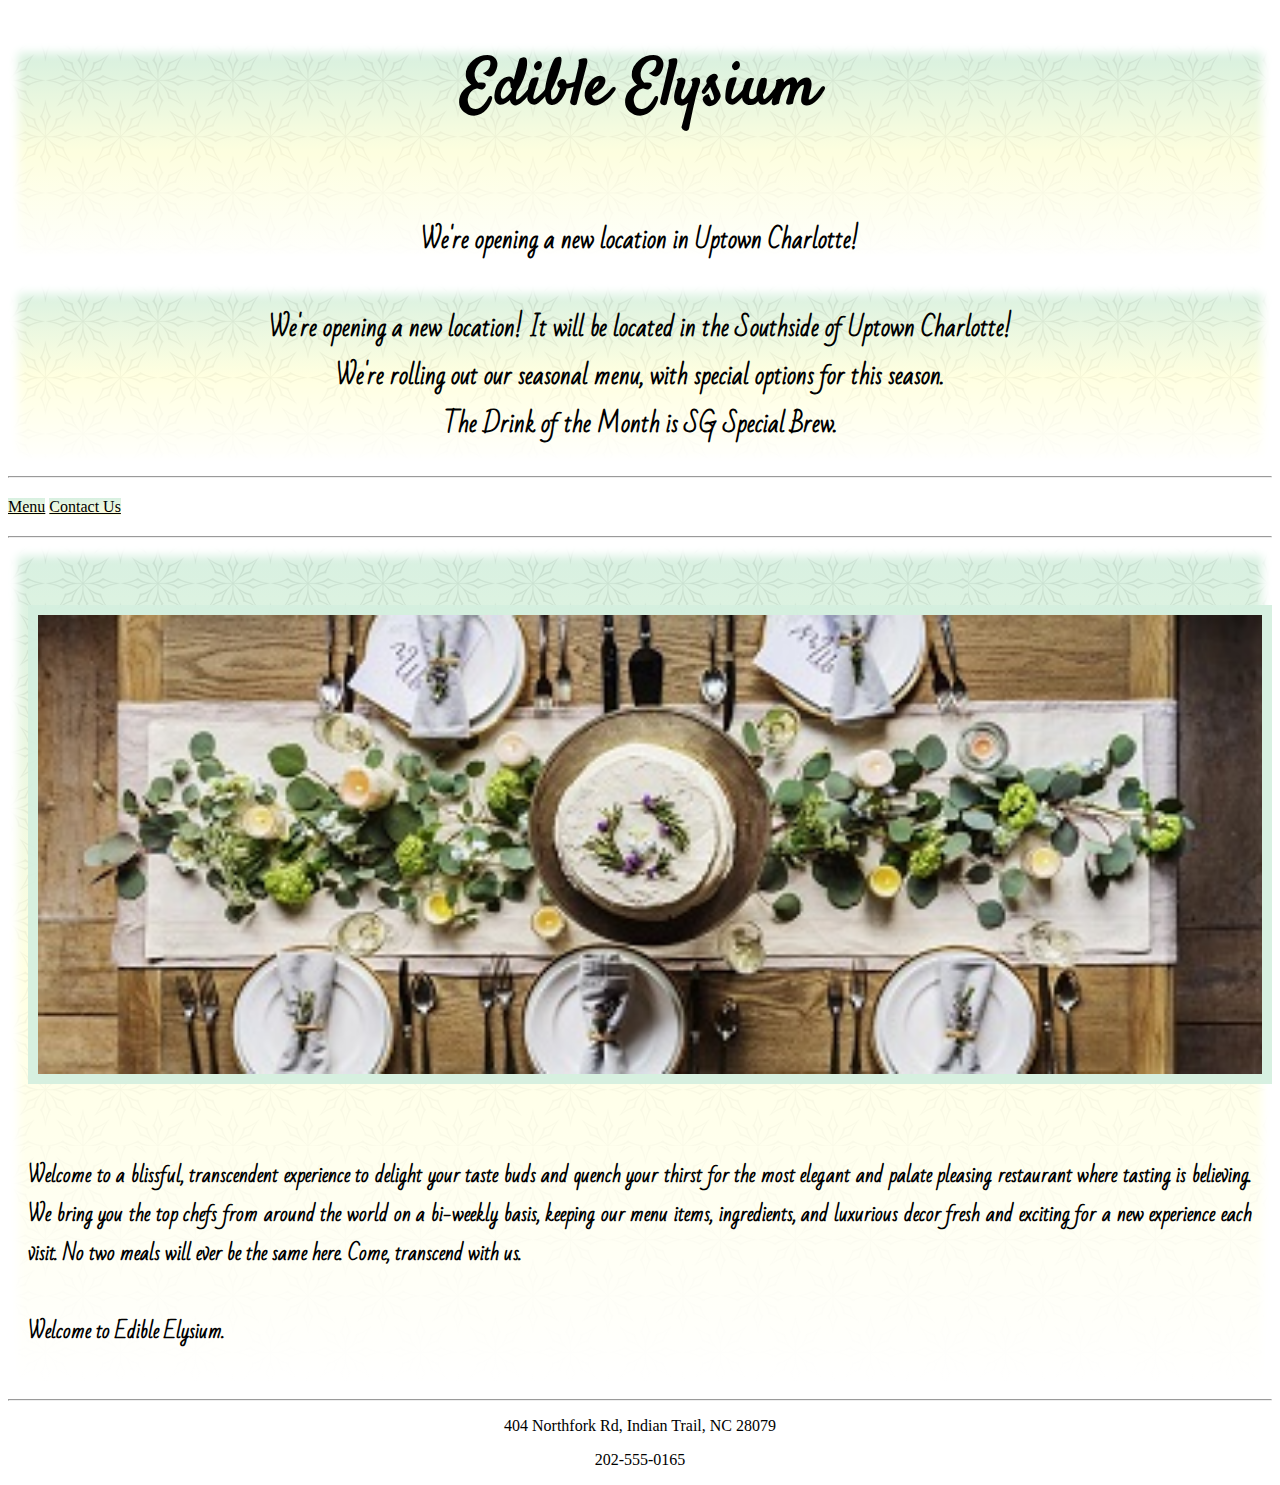
<file: Restaurant/index.html>
<!DOCTYPE html>
<!--
    Name: Caleb Earney
    Date Created: 9/25/2019
    Most recent revision: Added styling for background and carousel
-->
<html lang="en">
    <head>
	
		<meta charset="utf-8">
        <meta name="viewport" content="width=device-width, initial-scale=1, shrink-to-fit=no">
		
		<link rel="stylesheet" type="text/css" href="restaurantStyles.css" />
		<!-- Fonts retrieved from Google Fonts at https://fonts.google.com/ -->
		<link href="https://fonts.googleapis.com/css?family=Bad+Script|Satisfy&display=swap" rel="stylesheet">
		
        <title>Home Page</title>
		
		<!-- Bootstrap CDN copied from https://getbootstrap.com/docs/4.1/getting-started/introduction/ -->
		<link rel="stylesheet" href="https://stackpath.bootstrapcdn.com/bootstrap/4.1.3/css/bootstrap.min.css" integrity="sha384-MCw98/SFnGE8fJT3GXwEOngsV7Zt27NXFoaoApmYm81iuXoPkFOJwJ8ERdknLPMO" crossorigin="anonymous">
		<!-- Bootstrap 4 compatible icons/fonts from https://www.w3schools.com/bootstrap4/bootstrap_icons.asp -->
		<link rel="stylesheet" href="https://use.fontawesome.com/releases/v5.7.0/css/all.css" integrity="sha384-lZN37f5QGtY3VHgisS14W3ExzMWZxybE1SJSEsQp9S+oqd12jhcu+A56Ebc1zFSJ" crossorigin="anonymous">
		
    </head> 
    
    <body>

		<!-- Div container that holds body items affected by Bootstrap -->
		<div class="container">
			
			<!-- This will display if JavaScript is currently disabled in user's browser -->
			<noscript>
				<br />
				<div style="border: 2px dashed red; padding: 10px">
					<center><span style="color: red; font-weight: bold; font-size: 20px;">JavaScript is currently disabled in your browser. This site is best viewed with JavaScript enabled.</span></center>
				</div>
			</noscript>

			<!-- Jumbotron as page header to display restaurant title and big news with floral background -->
			<header class="jumbotron floral-gradient">
				<h1>Edible Elysium</h1><br />
				<h2>We're opening a new location in Uptown Charlotte!</h2>
			</header>
			
			<!-- Carousel that rotates with three pieces of information about restaurant news -->
			<div class="carousel slide" data-ride="carousel">
			  <div class="carousel-inner">
				<div class="carousel-item active">
				  <span class="fas fa-city" aria-hidden="true"></span> We're opening a new location! It will be located in the Southside of Uptown Charlotte!
				</div>
				<div class="carousel-item">
				  <span class="fas fa-seedling" aria-hidden="true"></span> We're rolling out our seasonal menu, with special options for this season.
				</div>
				<div class="carousel-item">
				  <span class="fas fa-coffee" aria-hidden="true"></span> The Drink of the Month is SG Special Brew.
				</div>
			  </div>
			</div>
			
			<hr />
			
			<!-- Navigation bar with pills for links and a home button icon -->
			<nav>
				<a class="btn badge-pill" href="index.html"><span class="fas fa-home" aria-hidden="true"></span></a>
				<a class="btn badge-pill" href="menu.html">Menu</a>
				<a class="btn badge-pill" href="contact.html">Contact Us</a>
			</nav>
			
	<!-- Body items above are all the same across the pages. Body items below excluding footer are unique to this page --------------------------------------->
			
			<hr />
			
			<!-- Content of home page including image and paragraph with floral background -->
			<div class="content floral-gradient">
			
				<br />
				
				<!-- Bootstrap Grid Row containing home page image -->
				<div class="row">
					<div class="col-lg-3 col-md-2"></div>
					<div class="col-lg-6 col-md-8">
						<!-- Edited image retrieved from https://pixabay.com/photos/champagne-decoration-dining-2264811/ -->
						<img class="rounded-circle" src="images/restaurant-1.jpg" alt="Restaurant Header Image"
							style="position: static; border:10px solid rgba(212, 239, 223, .93);" width="100%"/>
					</div>
					<div class="col-lg-3 col-md-2"></div>
				</div>
					
				<br />
				
				<!-- Bootstrap Grid Row containing home page paragraph -->
				<div class="row">
					<div class="col-lg-3 col-md-2"></div>
					<div class="col-lg-6 col-md-8">
							
						<p>
						Welcome to a blissful, transcendent experience to delight your 
						taste buds and quench your thirst for the most elegant and palate 
						pleasing restaurant where tasting is believing. We bring you the 
						top chefs from around the world on a bi-weekly basis, keeping our
						menu items, ingredients, and luxurious decor fresh and exciting for
						a new experience each visit. No two meals will ever be the same here.
						Come, transcend with us.
						<br /><br />
						Welcome to Edible Elysium.
						</p>
							
					</div>
					<div class="col-lg-3 col-md-2"></div>
				</div>
			</div>
			
			<hr />
			
			<!-- Page footer containing address and phone number of restaurant -->
			<footer>
				<p>404 Northfork Rd, Indian Trail, NC 28079</p>
				<p>202-555-0165</p>
			</footer>
		</div>
		
		<!-- CDN links copied from https://getbootstrap.com/docs/4.1/getting-started/introduction/ -->
        <script src="https://code.jquery.com/jquery-3.3.1.slim.min.js" integrity="sha384-q8i/X+965DzO0rT7abK41JStQIAqVgRVzpbzo5smXKp4YfRvH+8abtTE1Pi6jizo" crossorigin="anonymous"></script>
        <script src="https://cdnjs.cloudflare.com/ajax/libs/popper.js/1.14.3/umd/popper.min.js" integrity="sha384-ZMP7rVo3mIykV+2+9J3UJ46jBk0WLaUAdn689aCwoqbBJiSnjAK/l8WvCWPIPm49" crossorigin="anonymous"></script>
        <script src="https://stackpath.bootstrapcdn.com/bootstrap/4.1.3/js/bootstrap.min.js" integrity="sha384-ChfqqxuZUCnJSK3+MXmPNIyE6ZbWh2IMqE241rYiqJxyMiZ6OW/JmZQ5stwEULTy" crossorigin="anonymous"></script>
    </body>
</html>
</file>
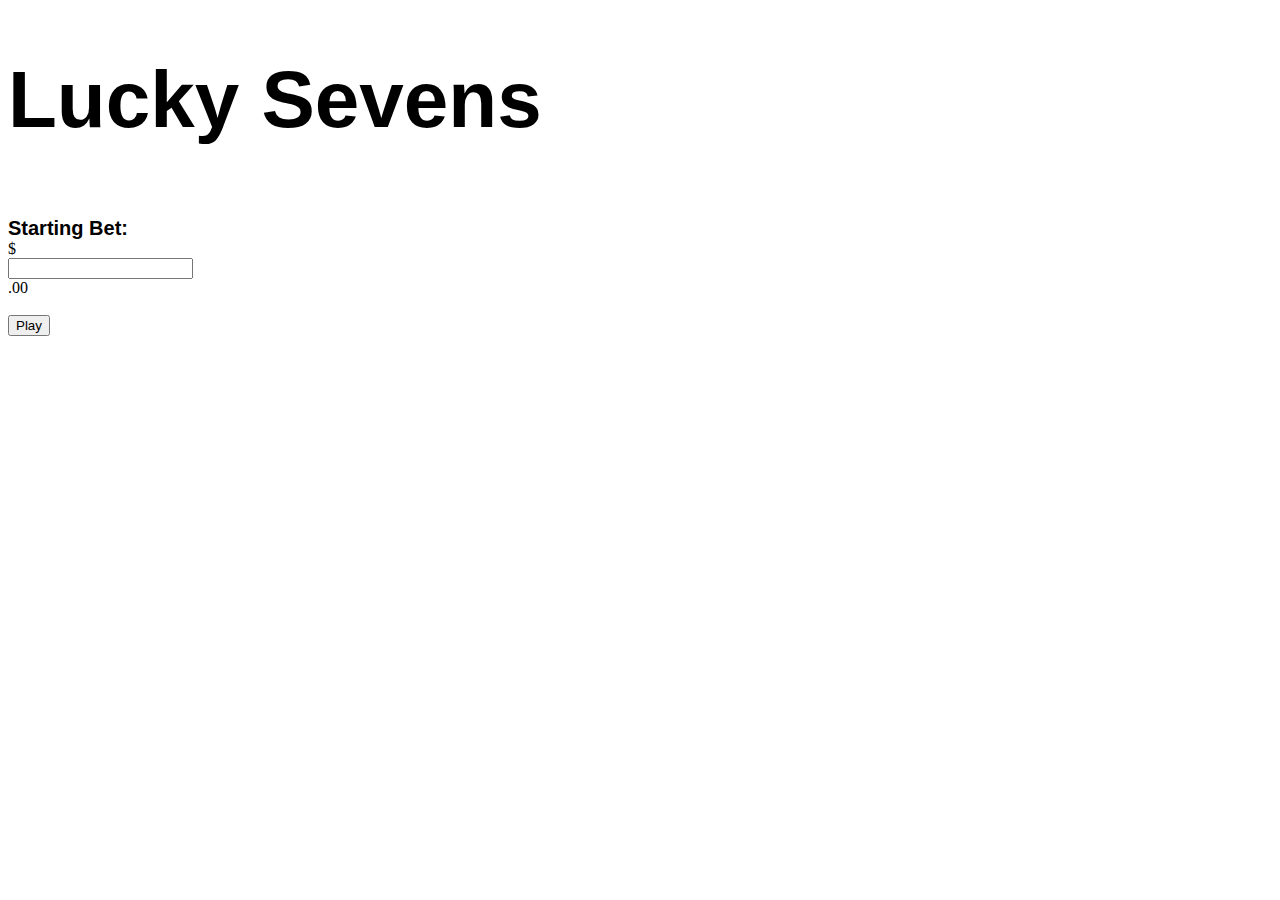
<file: LuckySevens/lucky-sevens.html>
<!DOCTYPE html>
<!--
    Name: Caleb Earney
    Date Created: 10/4/2019
    Most recent revision: Fixed results table to show money format, general cleanup
-->
<html lang="en">
	<head>

		<meta charset="utf-8">
        <meta name="viewport" content="width=device-width, initial-scale=1, shrink-to-fit=no">
		
        <title>Lucky Sevens</title>
		
		<!-- Bootstrap CDN copied from https://getbootstrap.com/docs/4.1/getting-started/introduction/ -->
		<link rel="stylesheet" href="https://stackpath.bootstrapcdn.com/bootstrap/4.1.3/css/bootstrap.min.css" integrity="sha384-MCw98/SFnGE8fJT3GXwEOngsV7Zt27NXFoaoApmYm81iuXoPkFOJwJ8ERdknLPMO" crossorigin="anonymous">
		
		<!-- Internal style sheet for Lucky Sevens page using media query format from Bootstrap website -->
		<style>
			@media (min-width: 0) {
				.control-label{
					text-align: center;
				}
			}

			@media (min-width: 768px) {
				.control-label{
					text-align: center;
				}
			}

			@media (min-width: 992px) {
				.control-label{
					text-align: right;
				}
			}
			
			h1 {
				font-size: 80px;
				font-family: "Comic Sans MS", cursive, sans-serif
			}
			
			.control-label {
				font-family: "Comic Sans MS", cursive, sans-serif;
				font-weight: bold;
				font-size: 20px;
			}
			
			.table {
				font-family: "Comic Sans MS", cursive, sans-serif;
				font-size: 14px;
			}
		</style>

		<script type="text/javascript" src="lucky-sevens-script.js"></script>
		
	</head> 
	<body>

		<!-- Div container that holds body items affected by Bootstrap -->
		<div class="container">
			<h1 class="text-center">Lucky Sevens</h1>
			
			<br />

			<!-- Bootstrap code found from https://getbootstrap.com/docs/4.0/components/input-group/ -->
			<form name="lucky-sevens" onsubmit="return play();">
			
				<!-- Bootstrap Row containing label and prepended/appended input for Starting Bet -->
				<div class="row">
					<div class="col-lg-3 col-med-3"></div>
					<label for="bet-num" class="col-lg-2 col-med-3 col-form-label control-label">Starting Bet:</label>
					<div class="col-lg-3 col-med-3">
						<div class="input-group mb-3">
							<div class="input-group-prepend">
								<span class="input-group-text">$</span>
							</div>
							<!-- Bootstrap form controlled input that accepts numbers and allows raising/lowering number -->
							<input type="number" id="bet-num" class="form-control" aria-label="Amount (to the nearest dollar)">
							
							<div class="input-group-append">
								<span class="input-group-text">.00</span>
							</div>
						</div>
					</div>
					<div class="col-lg-2 col-med-3"></div>
				</div>
				
				<br />
				
				<!-- Bootstrap button that calls play() function in external JavaScript to play Lucky Sevens -->
				<div class="text-center">
					<button type="submit" id="submit-btn" class="btn btn-primary">Play</button>
				</div>

			</form>
			
			<br />
			
			<!-- Hidden divider and header for Results that shows when play() function is called -->			
			<hr id="divider" style="display: none;"/>
			<h1 id="results-header" class="text-center" style="display: none;">Results</h1>

			<!-- Hidden table that shows Results in the table when play() function is called -->
			<div class="row">
				<div class="col-lg-4 col-md"></div>
				<div class=" col-lg-4 col-md">
					<table id="results" class="table table-striped table-bordered" style="display: none;">
						<tr>
							<td>Starting Bet</td>
							<td><span>$</span><span id="start-bet"></span><span>.00</span></td>
						</tr>
						<tr>
							<td>Total Rolls Before Going Broke</td>
							<td><span id="total-rolls"></span></td>
						</tr>
						<tr>
							<td>Highest Amount Won</td>
							<td><span>$</span><span id="max-amount"></span><span>.00</span></td>
						</tr>
						<tr>
							<td>Roll Count at Hightest Amount Won</td>
							<td><span id="roll-count-max"></span></td>
						</tr>
					</table>
				</div>
				<div class="col-lg-4 col-md"></div>
			</div>
		</div>
		
		<!-- CDN links copied from https://getbootstrap.com/docs/4.1/getting-started/introduction/ -->
        <script src="https://code.jquery.com/jquery-3.3.1.slim.min.js" integrity="sha384-q8i/X+965DzO0rT7abK41JStQIAqVgRVzpbzo5smXKp4YfRvH+8abtTE1Pi6jizo" crossorigin="anonymous"></script>
        <script src="https://cdnjs.cloudflare.com/ajax/libs/popper.js/1.14.3/umd/popper.min.js" integrity="sha384-ZMP7rVo3mIykV+2+9J3UJ46jBk0WLaUAdn689aCwoqbBJiSnjAK/l8WvCWPIPm49" crossorigin="anonymous"></script>
        <script src="https://stackpath.bootstrapcdn.com/bootstrap/4.1.3/js/bootstrap.min.js" integrity="sha384-ChfqqxuZUCnJSK3+MXmPNIyE6ZbWh2IMqE241rYiqJxyMiZ6OW/JmZQ5stwEULTy" crossorigin="anonymous"></script>
	</body>
</html>
</file>
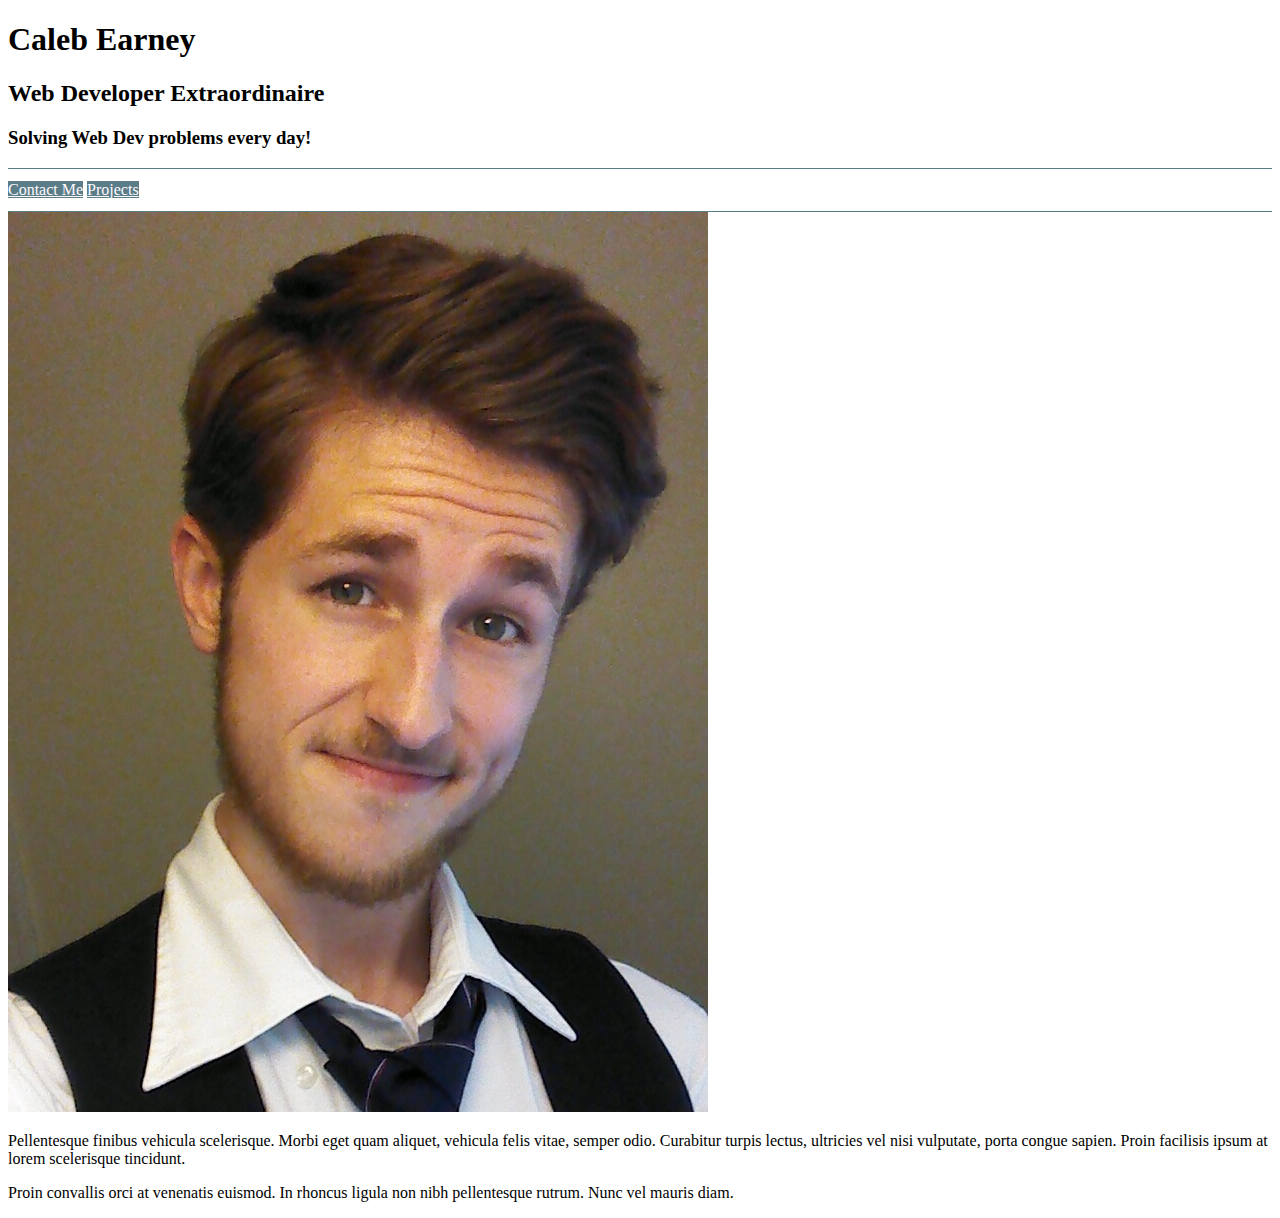
<file: Restaurant/bootstrap-examples.html>
<!DOCTYPE html>
<html lang="en">
	<head>
	
		<meta charset="utf-8">
        <meta name="viewport" content="width=device-width, initial-scale=1, shrink-to-fit=no">
		
		<title>Bootstrap Sample Page</title>
		
		<!-- Bootstrap CDN copied from https://getbootstrap.com/docs/4.1/getting-started/introduction/ -->
		<link rel="stylesheet" href="https://stackpath.bootstrapcdn.com/bootstrap/4.1.3/css/bootstrap.min.css" integrity="sha384-MCw98/SFnGE8fJT3GXwEOngsV7Zt27NXFoaoApmYm81iuXoPkFOJwJ8ERdknLPMO" crossorigin="anonymous">
		
		<style>
			nav {
				border-top: thin #5b7d87 solid;
				border-bottom: thin #5b7d87 solid;
				padding-top: 12px;
				padding-bottom: 12px;
			}
			nav .btn {
				background-color: #5b7d87;
				color: #fef9ff; 
			}
			nav .btn:hover {
				font-weight: bold;
			}
		</style>
	</head>
	
	<body>
	
		<div class="container">
		
			<header class="jumbotron">
				<h1>Caleb Earney</h1>
				<h2 class="font-italic">Web Developer Extraordinaire</h2>
				<h3 class="text-right mt-5">Solving Web Dev problems every day!</h3>
			</header>
			
			<nav>
				<a class="btn badge-pill" href="">Contact Me</a>
				<a class="btn badge-pill" href="">Projects</a>
			</nav>
		
			<div class="row">
				<div class="col-lg-3 col-md">
					<img src="images/Me.jpg" alt="Photo of  Caleb Earney" class="img-fluid" />
				</div>
				
				<div class="col-lg-9 col-md">
					<p>Pellentesque finibus vehicula scelerisque. Morbi eget quam aliquet, vehicula felis vitae, semper odio. Curabitur turpis lectus, ultricies vel nisi vulputate, porta congue sapien. Proin facilisis ipsum at lorem scelerisque tincidunt.</p>
					<p>Proin convallis orci at venenatis euismod. In rhoncus ligula non nibh pellentesque rutrum. Nunc vel mauris diam.</p>
				</div>
			</div>

		</div>
	
	
        <!-- CDN links copied from https://getbootstrap.com/docs/4.1/getting-started/introduction/ -->
        <script src="https://code.jquery.com/jquery-3.3.1.slim.min.js" integrity="sha384-q8i/X+965DzO0rT7abK41JStQIAqVgRVzpbzo5smXKp4YfRvH+8abtTE1Pi6jizo" crossorigin="anonymous"></script>
        <script src="https://cdnjs.cloudflare.com/ajax/libs/popper.js/1.14.3/umd/popper.min.js" integrity="sha384-ZMP7rVo3mIykV+2+9J3UJ46jBk0WLaUAdn689aCwoqbBJiSnjAK/l8WvCWPIPm49" crossorigin="anonymous"></script>
        <script src="https://stackpath.bootstrapcdn.com/bootstrap/4.1.3/js/bootstrap.min.js" integrity="sha384-ChfqqxuZUCnJSK3+MXmPNIyE6ZbWh2IMqE241rYiqJxyMiZ6OW/JmZQ5stwEULTy" crossorigin="anonymous"></script>
	</body>
	
</html>
</file>
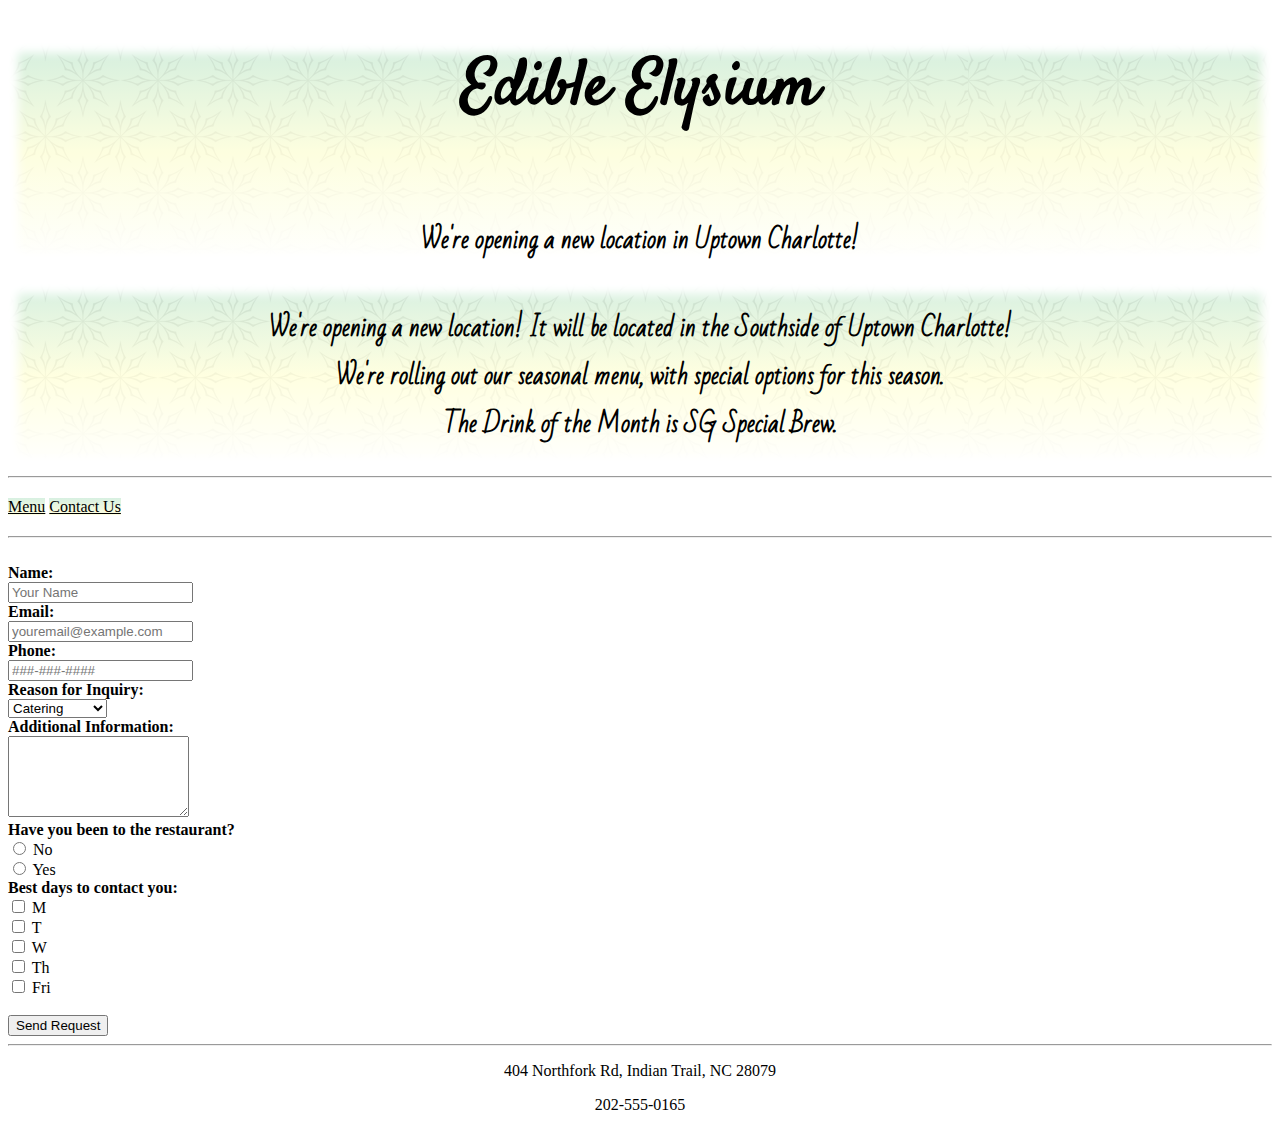
<file: Restaurant/contact.html>
<!DOCTYPE html>
<!--
    Name: Caleb Earney
    Date Created: 9/25/2019
    Most recent revision: Added Javascript form elements
-->
<html lang="en">
    <head>
	
		<meta charset="utf-8">
        <meta name="viewport" content="width=device-width, initial-scale=1, shrink-to-fit=no">
		
		<link rel="stylesheet" type="text/css" href="restaurantStyles.css" />
		<!-- Fonts retrieved from Google Fonts at https://fonts.google.com/ -->
		<link href="https://fonts.googleapis.com/css?family=Bad+Script|Satisfy&display=swap" rel="stylesheet">
		
		<!-- Internal style sheet for contact-specific styles using media query format from Bootstrap website -->
		<style>
			.required {
				font-weight: bold;
			}
			
			@media (min-width: 0) {
				.control-label{
					text-align: left;
				}
			}

			@media (min-width: 768px) {
				.control-label{
					text-align: right;
				}
			}

			@media (min-width: 992px) {
				.control-label{
					text-align: right;
				}
			}
		</style>
		<!-- Internal JavaScript for contact-specific validation -->
		<script>
			/*
				Function to validate the form items for the Contact Us page
				using if statements for each field item
			*/
			function validateForm() {
				// Retrieves the values for each form field item
				var n = document.forms["contact-form"]["name"].value;
				var e = document.forms["contact-form"]["email"].value;
				var p = document.forms["contact-form"]["phone"].value;
				var i = document.forms["contact-form"]["info"].value;
			  
				if (n == "") { // If name is empty, error message
					alert("Please provide a Name.");
					return false;
				}

				if (e == "") { // If email is empty, error message
					alert("Please provide a valid Email.");
					return false;
				}

				if (p == "") { // If phone number is empty, error message
					alert("Please provide a valid Phone Number.");
					return false;
				}

				if (i == "") { // If additional info box is empty, error message
					alert("Please provide Additional Information about your request.");
					return false;
				}

				// If no radio buttons are checked, error message
				if (document.getElementById("choice1").checked == false && document.getElementById("choice2").checked == false) {
					alert("Please indicate whether you have been to the restaurant: Yes or No");
					return false;
				}
				
				var ischecked =$('input[type=checkbox]:checked').length; // Variable to determine if any checkbox is checked
				
				if (ischecked == 0) { // If no checkboxes are checked, error message
					alert("Please indicate a day of the week to contact you.");
					return false;
				}
				
				alert("Thank you! The information you have entered is valid. We are currently processing your request.");
			}
		</script>
	  
        <title>Contact Us</title>
		
		<!-- Bootstrap CDN copied from https://getbootstrap.com/docs/4.1/getting-started/introduction/ -->
		<link rel="stylesheet" href="https://stackpath.bootstrapcdn.com/bootstrap/4.1.3/css/bootstrap.min.css" integrity="sha384-MCw98/SFnGE8fJT3GXwEOngsV7Zt27NXFoaoApmYm81iuXoPkFOJwJ8ERdknLPMO" crossorigin="anonymous">
		<!-- Bootstrap 4 compatible icons/fonts from https://www.w3schools.com/bootstrap4/bootstrap_icons.asp -->
		<link rel="stylesheet" href="https://use.fontawesome.com/releases/v5.7.0/css/all.css" integrity="sha384-lZN37f5QGtY3VHgisS14W3ExzMWZxybE1SJSEsQp9S+oqd12jhcu+A56Ebc1zFSJ" crossorigin="anonymous">
    </head> 
    
    <body>
	
		<!-- Div container that holds body items affected by Bootstrap -->
		<div class="container">
			
			<!-- This will display if JavaScript is currently disabled in user's browser -->
			<noscript>
				<br />
				<div style="border: 2px dashed red; padding: 10px">
					<center><span style="color: red; font-weight: bold; font-size: 20px;">JavaScript is currently disabled in your browser. This site is best viewed with JavaScript enabled.</span></center>
				</div>
			</noscript>

			<!-- Jumbotron as page header to display restaurant title and big news with floral background -->
			<header class="jumbotron floral-gradient">
				<h1>Edible Elysium</h1><br />
				<h2>We're opening a new location in Uptown Charlotte!</h2>
			</header>
			
			<!-- Carousel that rotates with three pieces of information about restaurant news -->
			<div class="carousel slide" data-ride="carousel">
			  <div class="carousel-inner">
				<div class="carousel-item active">
				  <span class="fas fa-city" aria-hidden="true"></span> We're opening a new location! It will be located in the Southside of Uptown Charlotte!
				</div>
				<div class="carousel-item">
				  <span class="fas fa-seedling" aria-hidden="true"></span> We're rolling out our seasonal menu, with special options for this season.
				</div>
				<div class="carousel-item">
				  <span class="fas fa-coffee" aria-hidden="true"></span> The Drink of the Month is SG Special Brew.
				</div>
			  </div>
			</div>
			
			<hr />
			
			<!-- Navigation bar with pills for links and a home button icon -->
			<nav>
				<a class="btn badge-pill" href="index.html"><span class="fas fa-home" aria-hidden="true"></span></a>
				<a class="btn badge-pill" href="menu.html">Menu</a>
				<a class="btn badge-pill" href="contact.html">Contact Us</a>
			</nav>
			
	<!-- Body items above are all the same across the pages. Body items below excluding footer are unique to this page --------------------------------------->
			
			<hr />
			
			<br />
				
			<!-- Bootstrap form that validates with internal JavaScript on submit -->
			<form name="contact-form" onsubmit="return validateForm()" method="POST">
				
				<!-- Bootstrap form row containing label and input for Name -->
				<div class="form-group row">
					<div class="col-lg-2 col-md"></div>
					<label for="name" class="required col-lg-3 col-md col-form-label control-label">Name:</label>
					<div class="form-group col-lg-3 col-md">
						<input type="text" class="form-control" id="name" name="name" placeholder="Your Name">
					</div>
					<div class="col-lg-4 col-md"></div>
				</div>
				<!-- Bootstrap form row containing label and input for Email -->
				<div class="form-group row">
					<div class="col-lg-2 col-md"></div>
					<label for="email" class="required col-lg-3 col-md col-form-label control-label">Email:</label>
					<div class="form-group col-lg-3 col-md">
						<input type="email" class="form-control" id="email" name="email" placeholder="youremail@example.com">
					</div>
					<div class="col-lg-4 col-md"></div>
				</div>
				<!-- Bootstrap form row containing label and input for Phone -->
				<div class="form-group row">
					<div class="col-lg-2 col-md"></div>
					<label for="phone" class="required col-lg-3 col-md col-form-label control-label">Phone:</label>
					<div class="form-group col-lg-3 col-md">
						<input type="tel" pattern="[0-9]{3}-[0-9]{3}-[0-9]{4}" class="form-control" id="phone" name="phone" placeholder="###-###-####">
					</div>
					<div class="col-lg-4 col-md"></div>
				</div>
				<!-- Bootstrap form row containing label and selection for Inquiry -->
				<div class="form-group row">
					<div class="col-lg-2 col-md"></div>
					<label for="inquiry" class="required col-lg-3 col-md col-form-label control-label">Reason for Inquiry:</label>
					<div class="form-group col-lg-3 col-md">
						<select class="form-control" id="inquiry" name="inquiry">
							<option value="default" selected>Catering</option>
							<option value="party">Private Party</option>
							<option value="feedback">Feedback</option>
							<option value="other">Other</option>
						</select>
					</div>
					<div class="col-lg-4 col-md"></div>
				</div>
				<!-- Bootstrap form row containing label and text box for Additional Information -->
				<div class="form-group row">
					<div class="col-lg-2 col-md"></div>
					<label for="info" class="required col-lg-3 col-md control-label">Additional Information:</label>
					<div class="form-group col-lg-3 col-md">
						<textarea class="form-control" id="info" name="info" rows="5"></textarea>
					</div>
					<div class="col-lg-4 col-md"></div>
				</div>
				<!-- Bootstrap form row containing label and radio buttons for a Yes/No Question -->
				<div class="form-group row">
					<div class="col-lg-2 col-md"></div>
					<label id="question" class="required col-lg-3 col-md control-label">Have you been to the restaurant?</label>
					<div class="col-lg-3 col-md">
						<div class="form-check form-check-inline">
						  <input class="form-check-input" type="radio" id="choice1" name="questionnaire" value="no">
						  <label class="form-check-label" for="choice1">No</label>
						</div>
						<div class="form-check form-check-inline">
						  <input class="form-check-input" type="radio" id="choice2" name="questionnaire" value="yes">
						  <label class="form-check-label" for="choice2">Yes</label>
						</div>
					</div>
					<div class="col-lg-4 col-md"></div>
				</div>
				<!-- Bootstrap form row containing label and checkboxes for Best Days of the Week -->
				<div class="form-group row">
					<div class="col-lg-2 col-md"></div>
					<label id="best" class="required col-lg-3 col-md control-label">Best days to contact you:</label>
					<div class="col-lg-3 col-md">
						<div class="form-check form-check-inline">
						  <input class="form-check-input" type="checkbox" id="inlineCheckbox1" name="weekday" value="mon">
						  <label class="form-check-label" for="inlineCheckbox1">M</label>
						</div>
						<div class="form-check form-check-inline">
						  <input class="form-check-input" type="checkbox" id="inlineCheckbox2" name="weekday" value="tues">
						  <label class="form-check-label" for="inlineCheckbox2">T</label>
						</div>
						<div class="form-check form-check-inline">
						  <input class="form-check-input" type="checkbox" id="inlineCheckbox3" name="weekday" value="wed">
						  <label class="form-check-label" for="inlineCheckbox3">W</label>
						</div>
						<div class="form-check form-check-inline">
						  <input class="form-check-input" type="checkbox" id="inlineCheckbox4" name="weekday" value="thurs">
						  <label class="form-check-label" for="inlineCheckbox4">Th</label>
						</div>
						<div class="form-check form-check-inline">
						  <input class="form-check-input" type="checkbox" id="inlineCheckbox5" name="weekday" value="fri">
						  <label class="form-check-label" for="inlineCheckbox5">Fri</label>
						</div>
					</div>
					<div class="col-lg-4 col-md"></div>
				</div>
				
				<br />
				
				<!-- Bootstrap centered button for Sending user's Request and validating form -->
				<div class="text-center">
					<button type="submit" class="btn btn-primary">Send Request</button>
				</div>
			</form>
			
			<hr />
			
			<!-- Page footer containing address and phone number of restaurant -->
			<footer>
				<p>404 Northfork Rd, Indian Trail, NC 28079</p>
				<p>202-555-0165</p>
			</footer>
		</div>
		
		<!-- CDN links copied from https://getbootstrap.com/docs/4.1/getting-started/introduction/ -->
        <script src="https://code.jquery.com/jquery-3.3.1.slim.min.js" integrity="sha384-q8i/X+965DzO0rT7abK41JStQIAqVgRVzpbzo5smXKp4YfRvH+8abtTE1Pi6jizo" crossorigin="anonymous"></script>
        <script src="https://cdnjs.cloudflare.com/ajax/libs/popper.js/1.14.3/umd/popper.min.js" integrity="sha384-ZMP7rVo3mIykV+2+9J3UJ46jBk0WLaUAdn689aCwoqbBJiSnjAK/l8WvCWPIPm49" crossorigin="anonymous"></script>
        <script src="https://stackpath.bootstrapcdn.com/bootstrap/4.1.3/js/bootstrap.min.js" integrity="sha384-ChfqqxuZUCnJSK3+MXmPNIyE6ZbWh2IMqE241rYiqJxyMiZ6OW/JmZQ5stwEULTy" crossorigin="anonymous"></script>
    </body> 
</html>
</file>
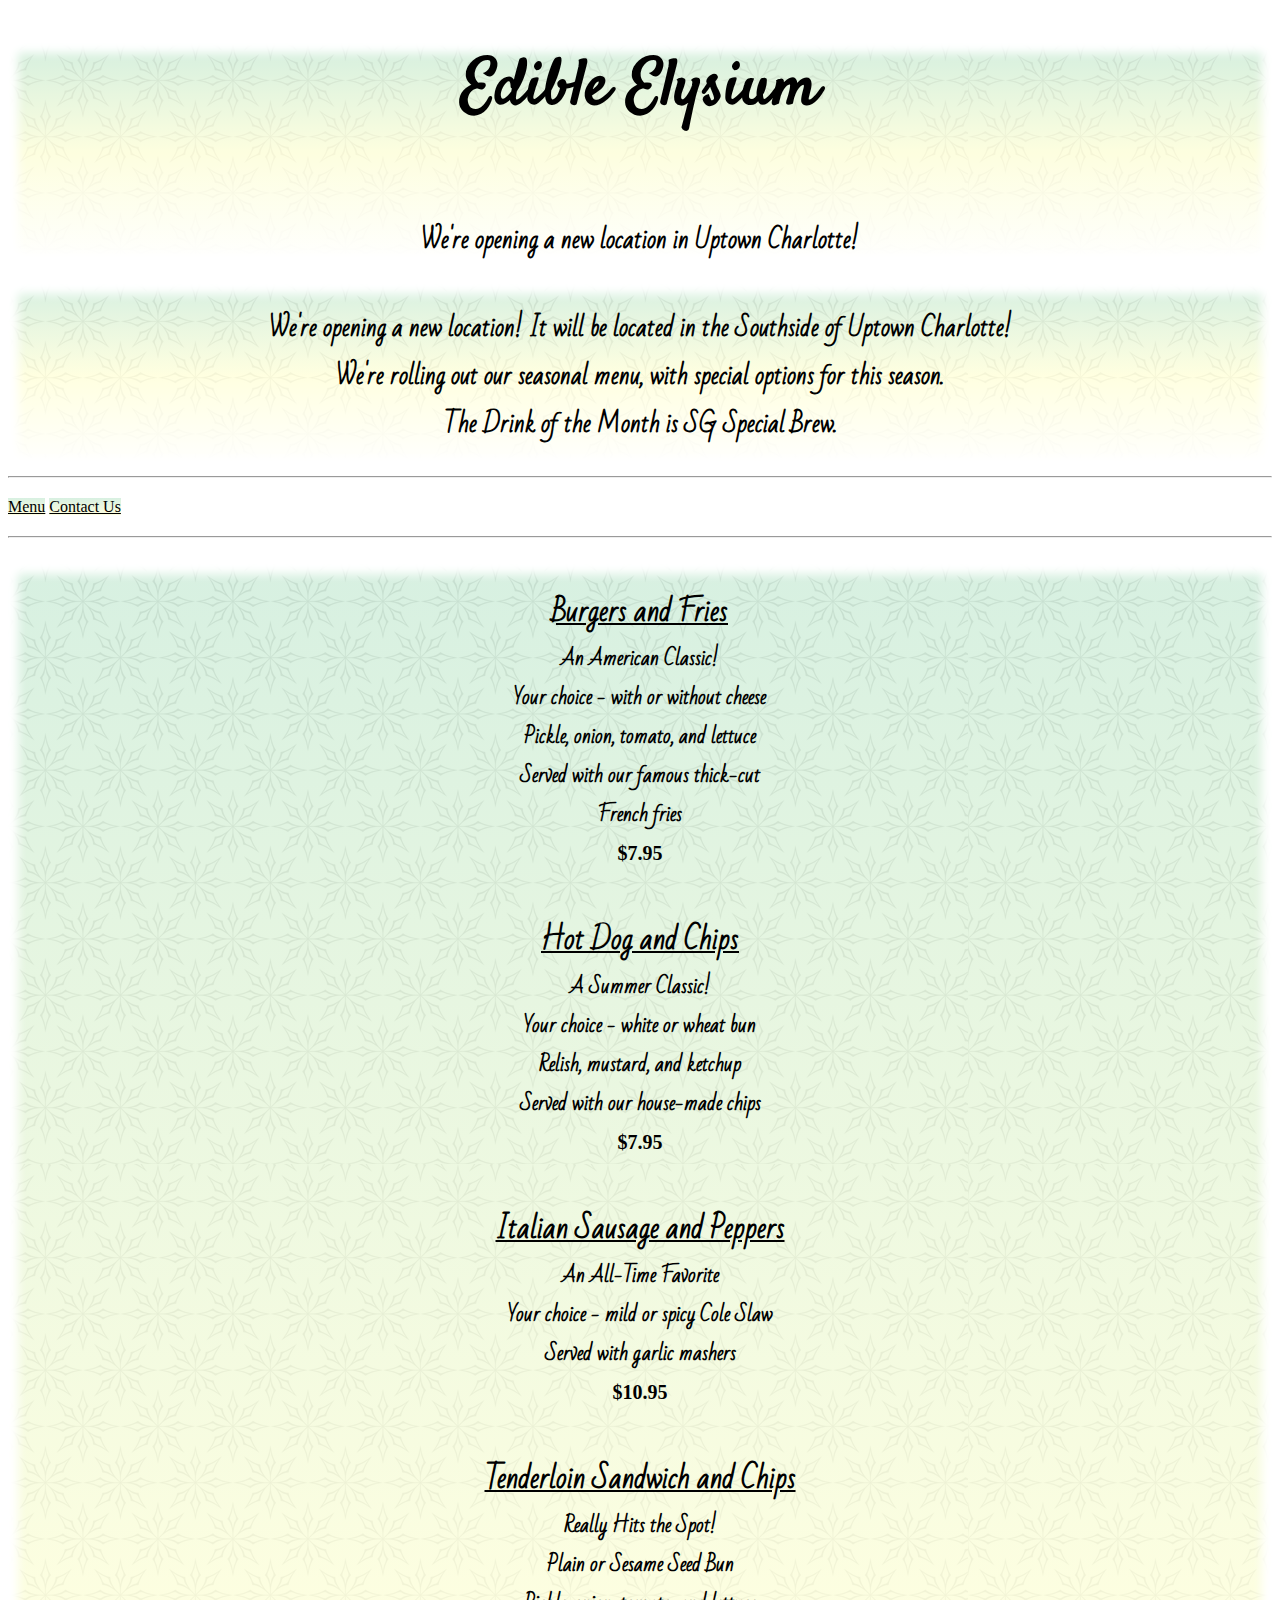
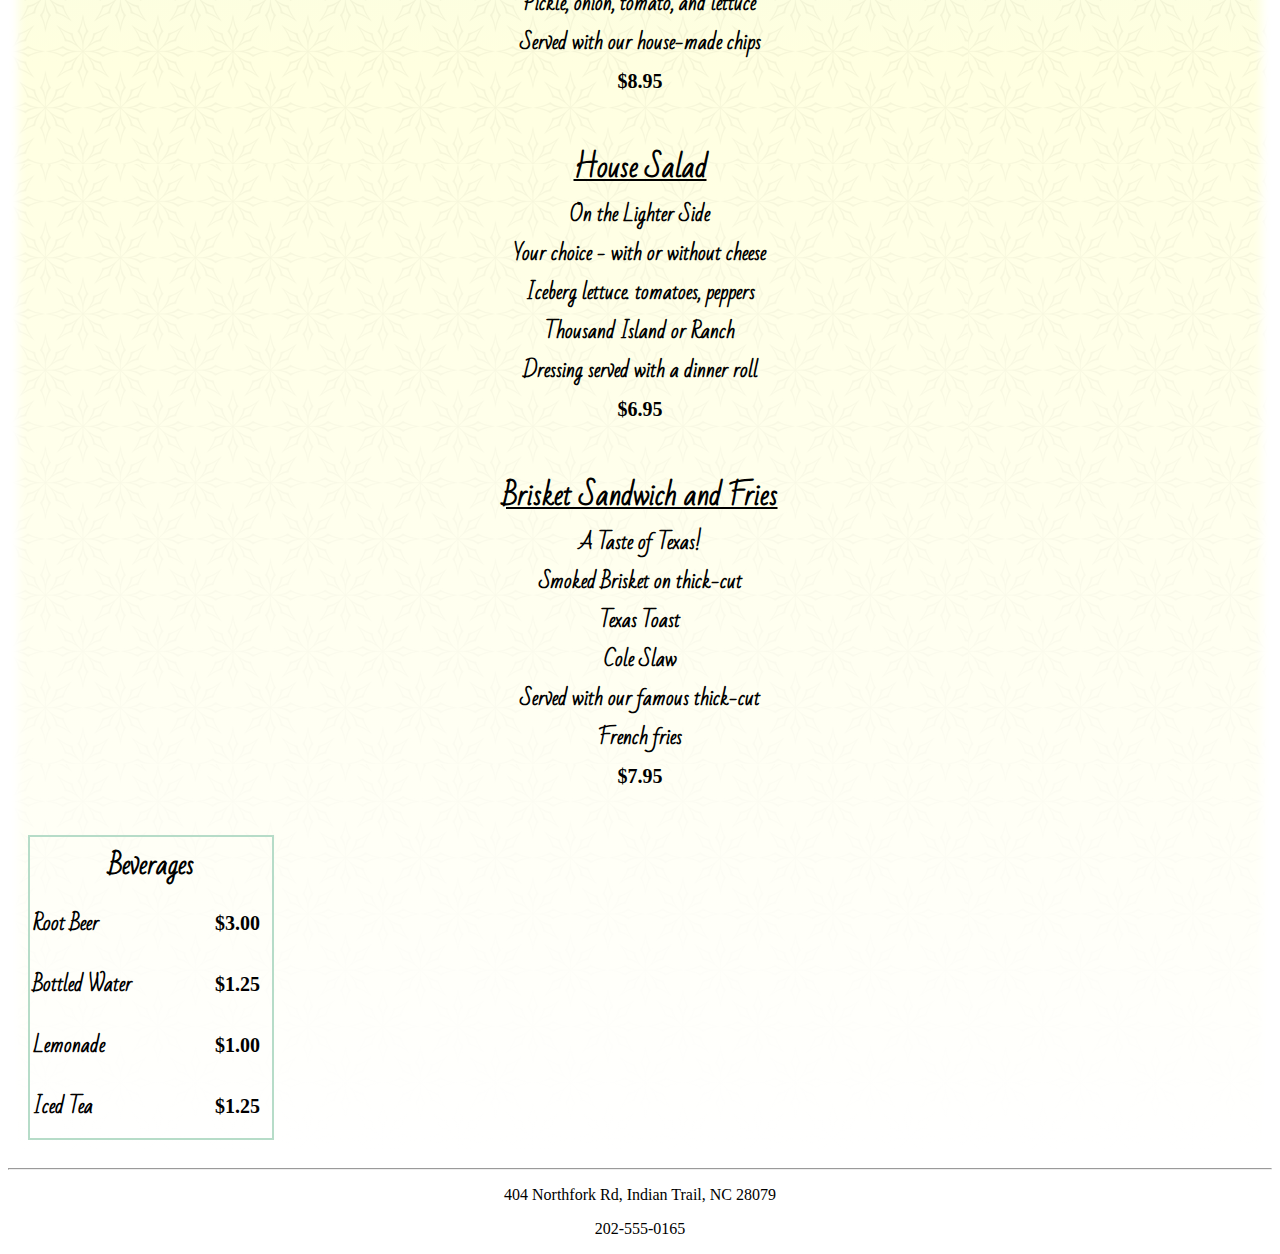
<file: Restaurant/menu.html>
<!DOCTYPE html>
<!--
    Name: Caleb Earney
    Date Created: 9/25/2019
    Most recent revision: Added carousel to page and fixed table with Bootstrap
-->
<html lang="en">
    <head>
	
		<meta charset="utf-8">
        <meta name="viewport" content="width=device-width, initial-scale=1, shrink-to-fit=no">
		
		<link rel="stylesheet" type="text/css" href="restaurantStyles.css" />
		<!-- Fonts retrieved from Google Fonts at https://fonts.google.com/ -->
		<link href="https://fonts.googleapis.com/css?family=Bad+Script|Satisfy&display=swap" rel="stylesheet">
		
		<!-- Internal style sheet for menu-specific styles -->
		<style>
			th {
				font-size: 1.3em;
			}
			
			.table {
				border: 2px solid rgb(182, 220, 200);
			}
			
			td.leftalign {
				vertical-align: middle;
				text-align: left;
				padding-right: 80px;
				padding-bottom: 10px;
				padding-top: 10px;
			}
			
			td.rightalign {
				text-align: right;
				padding-right: 10px;
			}
			
			.menu-title {
				font-size: 1.4em;
				font-weight: bold;
				text-decoration: underline;
			}
			
			.price-font {
				font-family: "Lucida Handwriting", cursive;
			}
		</style>
		
        <title>Menu</title>
		
		<!-- Bootstrap CDN copied from https://getbootstrap.com/docs/4.1/getting-started/introduction/ -->
		<link rel="stylesheet" href="https://stackpath.bootstrapcdn.com/bootstrap/4.1.3/css/bootstrap.min.css" integrity="sha384-MCw98/SFnGE8fJT3GXwEOngsV7Zt27NXFoaoApmYm81iuXoPkFOJwJ8ERdknLPMO" crossorigin="anonymous">
		<!-- Bootstrap 4 compatible icons/fonts from https://www.w3schools.com/bootstrap4/bootstrap_icons.asp -->
		<link rel="stylesheet" href="https://use.fontawesome.com/releases/v5.7.0/css/all.css" integrity="sha384-lZN37f5QGtY3VHgisS14W3ExzMWZxybE1SJSEsQp9S+oqd12jhcu+A56Ebc1zFSJ" crossorigin="anonymous">
    </head> 
    
    <body>

		<!-- Div container that holds body items affected by Bootstrap -->
		<div class="container">
			
			<!-- This will display if JavaScript is currently disabled in user's browser -->
			<noscript>
				<br />
				<div style="border: 2px dashed red; padding: 10px">
					<center><span style="color: red; font-weight: bold; font-size: 20px;">JavaScript is currently disabled in your browser. This site is best viewed with JavaScript enabled.</span></center>
				</div>
			</noscript>

			<!-- Jumbotron as page header to display restaurant title and big news with floral background -->
			<header class="jumbotron floral-gradient">
				<h1>Edible Elysium</h1><br />
				<h2>We're opening a new location in Uptown Charlotte!</h2>
			</header>
			
			<!-- Carousel that rotates with three pieces of information about restaurant news -->
			<div class="carousel slide" data-ride="carousel">
			  <div class="carousel-inner">
				<div class="carousel-item active">
				  <span class="fas fa-city" aria-hidden="true"></span> We're opening a new location! It will be located in the Southside of Uptown Charlotte!
				</div>
				<div class="carousel-item">
				  <span class="fas fa-seedling" aria-hidden="true"></span> We're rolling out our seasonal menu, with special options for this season.
				</div>
				<div class="carousel-item">
				  <span class="fas fa-coffee" aria-hidden="true"></span> The Drink of the Month is SG Special Brew.
				</div>
			  </div>
			</div>
			
			<hr />
			
			<!-- Navigation bar with pills for links and a home button icon -->
			<nav>
				<a class="btn badge-pill" href="index.html"><span class="fas fa-home" aria-hidden="true"></span></a>
				<a class="btn badge-pill" href="menu.html">Menu</a>
				<a class="btn badge-pill" href="contact.html">Contact Us</a>
			</nav>
			
	<!-- Body items above are all the same across the pages. Body items below excluding footer are unique to this page --------------------------------------->
			
			<hr />
			<br />
			
			<!-- Content of menu page including menu items and beverage table with floral background -->
			<div class="content floral-gradient">
				<!-- Bootstrap Grid Row containing top 3 items on menu -->
				<div class="row">
					<div class="col-lg-4 col-md">
						<div class="menu-title">Burgers and Fries</div>
						An American Classic!<br />
						Your choice - with or without cheese<br />
						Pickle, onion, tomato, and lettuce<br />
						Served with our famous thick-cut<br />
						French fries<br />
						<span class="price-font">$7.95</span>
						<br /><br />
					</div>
					<div class="col-lg-4 col-md">
						<div class="menu-title">Hot Dog and Chips</div>
						A Summer Classic!<br />
						Your choice - white or wheat bun<br />
						Relish, mustard, and ketchup<br />
						Served with our house-made chips<br />
						<span class="price-font">$7.95</span>
						<br /><br />
					</div>
					<div class="col-lg-4 col-md">
						<div class="menu-title">Italian Sausage and Peppers</div>
						An All-Time Favorite<br />
						Your choice - mild or spicy Cole Slaw<br />
						Served with garlic mashers<br />
						<span class="price-font">$10.95</span>
						<br /><br />
					</div>
				</div>
				<!-- Bootstrap Grid Row containing bottom 3 items on menu -->
				<div class="row">
					<div class="col-lg-4 col-md">
						<div class="menu-title">Tenderloin Sandwich and Chips</div>
						Really Hits the Spot!<br />
						Plain or Sesame Seed Bun<br />
						Pickle, onion, tomato, and lettuce<br />
						Served with our house-made chips<br />
						<span class="price-font">$8.95</span>
						<br /><br />
					</div>
					<div class="col-lg-4 col-md">
						<div class="menu-title">House Salad</div>
						On the Lighter Side<br />
						Your choice - with or without cheese<br />
						Iceberg lettuce. tomatoes, peppers<br />
						Thousand Island or Ranch<br />
						Dressing served with a dinner roll<br />
						<span class="price-font">$6.95</span>
						<br /><br />
					</div>
					<div class="col-lg-4 col-md">
						<div class="menu-title">Brisket Sandwich and Fries</div>
						A Taste of Texas!<br />
						Smoked Brisket on thick-cut<br />
						Texas Toast<br />
						Cole Slaw<br />
						Served with our famous thick-cut<br />
						French fries<br />
						<span class="price-font">$7.95</span>
						<br /><br />
					</div>
				</div>
				
				<!-- Bootstrap Grid Row containing beverage table -->
				<div class="row">
					<div class="col-lg-4 col-md"></div>
					<!-- Bootstrap striped table containing beverage items -->
					<div class="table-responsive col-lg-4 col-md">
						<table class="table table-striped">
							<tr>
								<th colspan="2">Beverages</th>
							</tr>
							<tr>
								<td class="leftalign">
									Root Beer
								</td>
								<td class="rightalign">
									<span class="price-font">$3.00</span>
								</td>
							</tr>
							<tr>
								<td class="leftalign">
									Bottled Water
								</td>
								<td class="rightalign">
									<span class="price-font">$1.25</span>
								</td>
							</tr>
							<tr>
								<td class="leftalign">
									Lemonade
								</td>
								<td class="rightalign">
									<span class="price-font">$1.00</span>
								</td>
							</tr>
							<tr>
								<td class="leftalign">
									Iced Tea
								</td>
								<td class="rightalign">
									<span class="price-font">$1.25</span>
								</td>
							</tr>
						</table>
					</div>
					<div class="col-lg-4 col-md"></div>
				</div>
			</div>
				
			<hr />
			
			<!-- Page footer containing address and phone number of restaurant -->
			<footer>
				<p>404 Northfork Rd, Indian Trail, NC 28079</p>
				<p>202-555-0165</p>
			</footer>
		</div>
		
		<!-- CDN links copied from https://getbootstrap.com/docs/4.1/getting-started/introduction/ -->
        <script src="https://code.jquery.com/jquery-3.3.1.slim.min.js" integrity="sha384-q8i/X+965DzO0rT7abK41JStQIAqVgRVzpbzo5smXKp4YfRvH+8abtTE1Pi6jizo" crossorigin="anonymous"></script>
        <script src="https://cdnjs.cloudflare.com/ajax/libs/popper.js/1.14.3/umd/popper.min.js" integrity="sha384-ZMP7rVo3mIykV+2+9J3UJ46jBk0WLaUAdn689aCwoqbBJiSnjAK/l8WvCWPIPm49" crossorigin="anonymous"></script>
        <script src="https://stackpath.bootstrapcdn.com/bootstrap/4.1.3/js/bootstrap.min.js" integrity="sha384-ChfqqxuZUCnJSK3+MXmPNIyE6ZbWh2IMqE241rYiqJxyMiZ6OW/JmZQ5stwEULTy" crossorigin="anonymous"></script>
    </body>
</html>
</file>
<file: Restaurant/restaurantStyles.css>
/*  
	Name: Caleb Earney
    Date Created: 10/1/2019
*/

/* Style for header across all pages */
header {
	text-align: center;
}

/* Style for h1 style headers within header */
header h1 {
	font-family: 'Satisfy', cursive;
	font-size: 4em;
}

/* Style for h2 style headers within header */
header h2 {
	font-family: 'Bad Script', cursive;
}

/* Style for jumbotron within headers */
header.jumbotron {
	background-color: rgb(212, 239, 223);
	box-shadow: 0 0 10px 10px white inset;
}

/* Style for paragraph items in all footers */
footer p {
	text-align: center;
}

/* Style for links default color */
a:link {
	color: black;
}

/* Style for visited link color */
a:visited {
	color: purple;
}

/* Style for link color when hovered over */
a:hover {
	text-decoration: none !important;
	font-weight: bold;
	color: black !important;
}

/* Style for nav bar padding */
nav {
	padding-top: 12px;
	padding-bottom: 12px;
}

/* Style for nav bar buttons */
nav .btn {
	background:
    linear-gradient(
		rgba(212, 239, 223, .93), 
		rgba(255, 255, 223, .96)
    );
}

/* Style for carousel including alignment, 
	font, box blur effect, and gradient background */
.carousel {
	text-align: center;
	font-family: 'Bad Script', cursive;
	font-size: 1.5em;
	font-weight: bold;
	padding: 20px;
	box-shadow: 0 0 10px 10px white inset;
	
	background:
    linear-gradient(
		rgba(212, 239, 223, .93), 
		rgba(255, 255, 223, .96),
		white
    ),
	url(images/ornamental.png);
}

/* Style for content like paragraph and menu items
	including background color, box blur effect, alignment, and font */
.content {
	background-color: rgb(212, 239, 223);
	padding: 20px;
	box-shadow: 0 0 10px 10px white inset;
	text-align: center;
	font-family: 'Bad Script', cursive;
	font-weight: bold;
	font-size: 1.25em;
}

/* Style for paragraph items to be justified */
p {
	text-align: justify;
}

/* Style for making backgrounds a gradient with 
	two colors and a faded floral image*/
.floral-gradient {
  background:
    linear-gradient(
		rgba(212, 239, 223, .93), 
		rgba(255, 255, 223, .96),
		white
    ),
    url(images/ornamental.png);
}
</file>
